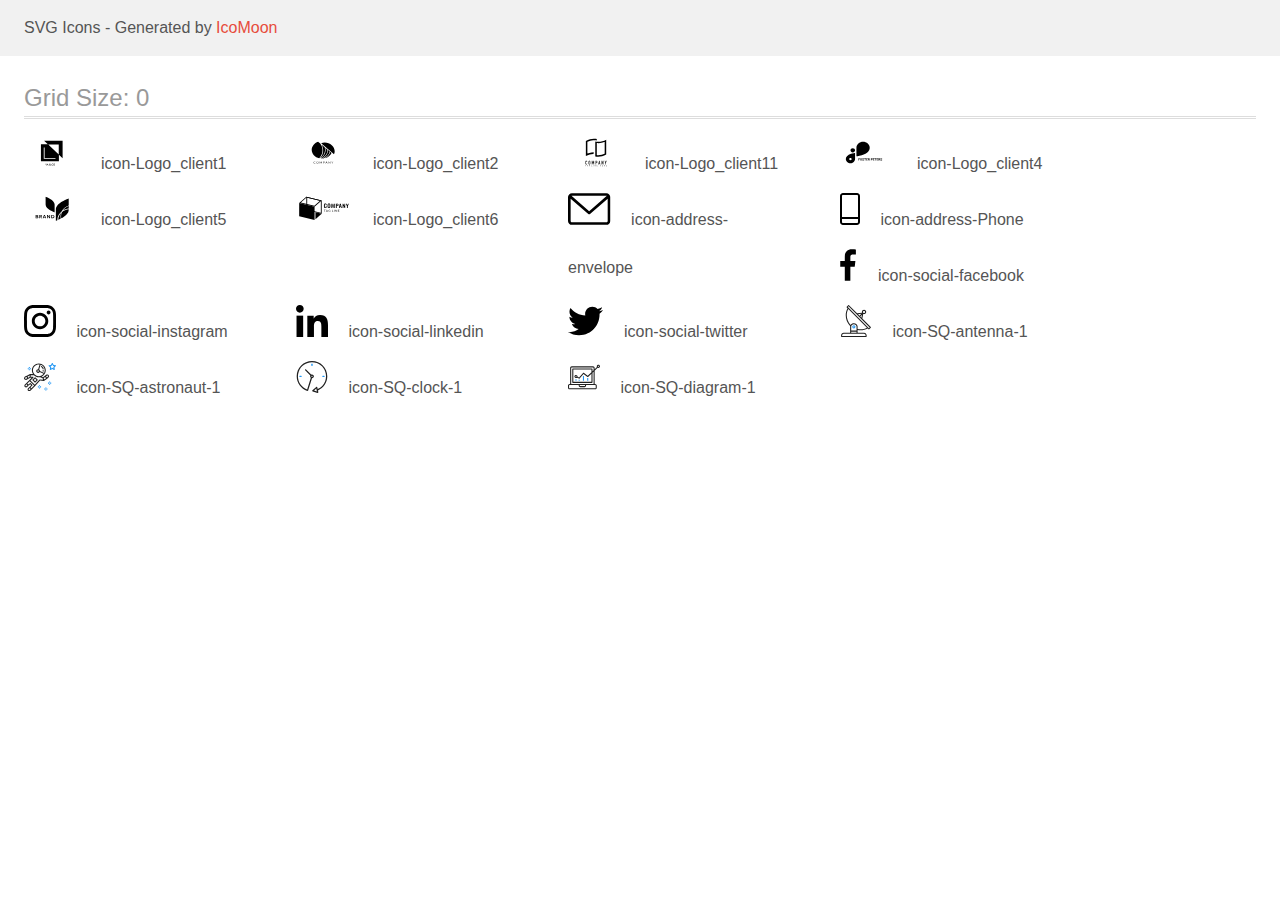
<file: svg/icomoon (1)/demo.html>
<!doctype html>
<html>
<head>
    <title>IcoMoon - SVG Icons</title>
    <meta charset="utf-8">
    <meta name="viewport" content="width=device-width, initial-scale=1">
    <link rel="stylesheet" href="demo-files/demo.css">
    <link rel="stylesheet" href="style.css">
</head>
<body>
<svg aria-hidden="true" style="position: absolute; width: 0; height: 0; overflow: hidden;" version="1.1" xmlns="http://www.w3.org/2000/svg" xmlns:xlink="http://www.w3.org/1999/xlink">
<defs>
<symbol id="icon-Logo_client1" viewBox="0 0 57 32">
<path d="M20.267 3.733l3.738 3.538-6.938-0.004v17.166h18.133v-6.564l3.733 3.534v-17.671h-18.667zM35.036 17.455l-10.597-10.032h10.597v10.032zM31.746 21.923h-11.81v-11.545h0.835v10.764h10.975v0.782zM22.725 26.72l-0.436 0.898-0.436-0.898h-0.366l0.637 1.198v0.698h0.331v-0.698l0.635-1.198h-0.365zM23.273 28.615l0.154-0.441h0.734l0.155 0.441h0.344l-0.717-1.896h-0.296l-0.716 1.896h0.342zM23.794 27.122l0.275 0.786h-0.549l0.275-0.786zM25.531 27.863c-0.048 0.073-0.072 0.153-0.072 0.241 0 0.16 0.056 0.29 0.168 0.389s0.263 0.148 0.451 0.148 0.349-0.051 0.484-0.152l0.107 0.126h0.367l-0.279-0.329c0.109-0.149 0.164-0.341 0.164-0.574h-0.275c0 0.128-0.026 0.243-0.079 0.348l-0.366-0.432 0.129-0.094c0.091-0.066 0.157-0.132 0.197-0.198s0.060-0.14 0.060-0.219c0-0.12-0.044-0.22-0.133-0.301s-0.201-0.122-0.339-0.122c-0.153 0-0.274 0.043-0.365 0.13s-0.135 0.203-0.135 0.352c0 0.061 0.014 0.124 0.043 0.189s0.081 0.144 0.155 0.237c-0.141 0.101-0.235 0.188-0.283 0.262zM26.386 28.282c-0.093 0.071-0.193 0.107-0.299 0.107-0.095 0-0.17-0.027-0.227-0.082s-0.085-0.126-0.085-0.214c0-0.102 0.052-0.192 0.156-0.271l0.040-0.029 0.414 0.488zM26.046 27.442c-0.089-0.11-0.134-0.202-0.134-0.275 0-0.063 0.018-0.116 0.055-0.158s0.085-0.063 0.147-0.063c0.057 0 0.105 0.018 0.142 0.053s0.056 0.077 0.056 0.126c0 0.075-0.027 0.136-0.081 0.184l-0.040 0.033-0.145 0.099zM29.132 28.472c0.13-0.114 0.205-0.272 0.224-0.474h-0.328c-0.017 0.135-0.059 0.232-0.124 0.29s-0.162 0.087-0.292 0.087c-0.142 0-0.249-0.054-0.323-0.161s-0.109-0.264-0.109-0.469v-0.168c0.002-0.202 0.041-0.355 0.117-0.46s0.188-0.158 0.331-0.158c0.123 0 0.217 0.030 0.28 0.091s0.104 0.158 0.12 0.294h0.328c-0.021-0.207-0.095-0.368-0.223-0.482s-0.296-0.171-0.505-0.171c-0.155 0-0.293 0.037-0.411 0.111s-0.209 0.179-0.272 0.315c-0.063 0.136-0.095 0.294-0.095 0.473v0.177c0.003 0.174 0.035 0.328 0.098 0.46s0.151 0.234 0.266 0.306c0.115 0.071 0.249 0.107 0.4 0.107 0.216 0 0.389-0.056 0.52-0.169zM31.068 28.206c0.064-0.141 0.096-0.304 0.096-0.49v-0.105c-0.001-0.185-0.034-0.347-0.099-0.486s-0.158-0.247-0.277-0.32c-0.119-0.075-0.256-0.112-0.41-0.112s-0.292 0.038-0.411 0.113c-0.119 0.075-0.211 0.183-0.277 0.324s-0.098 0.305-0.098 0.49v0.107c0.001 0.181 0.034 0.342 0.099 0.48s0.159 0.246 0.279 0.322c0.121 0.075 0.258 0.112 0.411 0.112 0.155 0 0.293-0.037 0.411-0.112s0.212-0.183 0.276-0.323zM30.716 27.135c0.080 0.112 0.12 0.273 0.12 0.483v0.099c0 0.214-0.040 0.376-0.119 0.487s-0.19 0.167-0.336 0.167c-0.144 0-0.257-0.057-0.339-0.171s-0.121-0.275-0.121-0.483v-0.109c0.002-0.204 0.043-0.362 0.122-0.473s0.192-0.168 0.335-0.168c0.146 0 0.258 0.056 0.337 0.168z"></path>
</symbol>
<symbol id="icon-Logo_client2" viewBox="0 0 57 32">
<path d="M19.417 26.187c0.008 0 0.017 0.002 0.025 0.005s0.015 0.007 0.020 0.013l0.116 0.111c-0.090 0.090-0.202 0.162-0.327 0.211-0.147 0.053-0.305 0.079-0.464 0.076-0.149 0.003-0.298-0.021-0.436-0.071-0.125-0.045-0.237-0.113-0.329-0.2-0.094-0.089-0.166-0.194-0.212-0.308-0.051-0.127-0.076-0.261-0.074-0.396-0.002-0.135 0.025-0.27 0.080-0.397 0.051-0.115 0.127-0.22 0.225-0.308 0.099-0.087 0.218-0.155 0.349-0.201 0.143-0.048 0.296-0.072 0.449-0.071 0.143-0.003 0.285 0.019 0.417 0.064 0.115 0.043 0.221 0.104 0.313 0.178l-0.097 0.119c-0.007 0.008-0.015 0.016-0.025 0.021-0.011 0.007-0.025 0.010-0.039 0.009-0.015-0.001-0.030-0.005-0.042-0.013l-0.052-0.032-0.073-0.040c-0.031-0.015-0.064-0.028-0.097-0.039-0.043-0.013-0.087-0.024-0.132-0.032-0.057-0.009-0.115-0.013-0.173-0.013-0.111-0.001-0.22 0.017-0.323 0.053-0.096 0.034-0.182 0.084-0.253 0.149-0.073 0.069-0.128 0.15-0.164 0.238-0.041 0.101-0.061 0.207-0.060 0.313-0.002 0.108 0.018 0.216 0.060 0.318 0.035 0.087 0.090 0.167 0.161 0.236 0.067 0.064 0.149 0.114 0.241 0.147 0.095 0.034 0.197 0.051 0.3 0.050 0.059 0.001 0.119-0.003 0.177-0.010 0.096-0.010 0.188-0.039 0.269-0.085 0.041-0.023 0.079-0.049 0.115-0.078 0.015-0.012 0.035-0.020 0.055-0.020z"></path>
<path d="M22.776 25.629c0.002 0.134-0.025 0.267-0.078 0.393-0.047 0.114-0.122 0.218-0.219 0.305s-0.214 0.155-0.344 0.2c-0.285 0.094-0.599 0.094-0.884 0-0.129-0.046-0.245-0.114-0.342-0.201-0.097-0.089-0.172-0.194-0.221-0.308-0.105-0.255-0.105-0.533 0-0.787 0.050-0.115 0.125-0.22 0.221-0.31 0.097-0.084 0.214-0.15 0.342-0.193 0.284-0.096 0.6-0.096 0.884 0 0.129 0.046 0.246 0.114 0.343 0.201 0.096 0.088 0.17 0.191 0.22 0.304 0.054 0.127 0.080 0.261 0.078 0.395zM22.47 25.629c0.002-0.107-0.016-0.214-0.055-0.316-0.033-0.087-0.086-0.168-0.156-0.236-0.068-0.065-0.152-0.116-0.246-0.149-0.207-0.069-0.436-0.069-0.643 0-0.094 0.033-0.178 0.084-0.246 0.149-0.071 0.068-0.125 0.149-0.157 0.236-0.074 0.206-0.074 0.426 0 0.632 0.033 0.087 0.086 0.168 0.157 0.236 0.068 0.065 0.152 0.115 0.246 0.148 0.207 0.067 0.435 0.067 0.643 0 0.094-0.033 0.177-0.083 0.246-0.148 0.070-0.069 0.123-0.149 0.156-0.236 0.039-0.102 0.058-0.209 0.055-0.316z"></path>
<path d="M25.067 25.96l0.031 0.071c0.012-0.025 0.022-0.048 0.033-0.071 0.011-0.024 0.024-0.047 0.038-0.070l0.743-1.174c0.015-0.020 0.028-0.033 0.042-0.037 0.020-0.005 0.040-0.007 0.061-0.006h0.22v1.909h-0.26v-1.404c0-0.018 0-0.038 0-0.059-0.001-0.022-0.001-0.044 0-0.066l-0.747 1.19c-0.009 0.018-0.025 0.033-0.044 0.043s-0.041 0.016-0.064 0.016h-0.042c-0.023 0-0.045-0.005-0.064-0.016s-0.034-0.026-0.044-0.044l-0.769-1.198c0 0.023 0 0.045 0 0.068s0 0.043 0 0.061v1.404h-0.252v-1.905h0.22c0.021-0.001 0.041 0.001 0.061 0.006 0.018 0.008 0.032 0.021 0.041 0.037l0.759 1.175c0.015 0.022 0.028 0.045 0.038 0.068z"></path>
<path d="M27.864 25.865v0.715h-0.291v-1.906h0.649c0.122-0.002 0.244 0.012 0.362 0.042 0.094 0.023 0.181 0.064 0.256 0.119 0.065 0.052 0.114 0.116 0.145 0.187 0.034 0.078 0.051 0.161 0.049 0.244 0.001 0.084-0.017 0.167-0.054 0.244-0.035 0.073-0.089 0.138-0.157 0.191-0.075 0.057-0.162 0.1-0.257 0.126-0.113 0.031-0.232 0.046-0.35 0.044l-0.352-0.005zM27.864 25.66h0.352c0.076 0.001 0.153-0.009 0.225-0.029 0.060-0.018 0.115-0.046 0.163-0.082 0.044-0.035 0.078-0.078 0.099-0.126 0.024-0.051 0.036-0.105 0.035-0.16 0.003-0.053-0.007-0.106-0.029-0.155s-0.057-0.094-0.102-0.13c-0.111-0.075-0.251-0.112-0.391-0.102h-0.352v0.786z"></path>
<path d="M31.772 26.583h-0.23c-0.023 0.001-0.046-0.005-0.064-0.018-0.016-0.012-0.029-0.027-0.038-0.044l-0.198-0.461h-0.993l-0.205 0.461c-0.008 0.017-0.020 0.032-0.036 0.043-0.018 0.013-0.042 0.020-0.065 0.019h-0.23l0.872-1.909h0.302l0.884 1.909zM30.333 25.874h0.82l-0.346-0.777c-0.026-0.058-0.048-0.118-0.065-0.179l-0.033 0.1c-0.010 0.030-0.022 0.058-0.032 0.081l-0.343 0.776z"></path>
<path d="M33.029 24.682c0.017 0.008 0.032 0.020 0.044 0.034l1.272 1.439c0-0.023 0-0.046 0-0.067s0-0.043 0-0.063v-1.352h0.26v1.909h-0.145c-0.021 0.001-0.041-0.003-0.060-0.011-0.018-0.009-0.034-0.021-0.047-0.035l-1.271-1.438c0.001 0.022 0.001 0.044 0 0.066 0 0.021 0 0.040 0 0.058v1.361h-0.26v-1.909h0.154c0.018-0 0.036 0.003 0.052 0.009z"></path>
<path d="M36.748 25.823v0.758h-0.291v-0.758l-0.804-1.15h0.26c0.022-0.001 0.045 0.005 0.063 0.016 0.016 0.012 0.029 0.027 0.039 0.043l0.503 0.742c0.020 0.032 0.038 0.061 0.052 0.088s0.026 0.054 0.036 0.081l0.038-0.082c0.014-0.030 0.031-0.059 0.049-0.087l0.496-0.747c0.010-0.015 0.023-0.029 0.038-0.040 0.017-0.013 0.040-0.020 0.063-0.019h0.263l-0.806 1.155z"></path>
<path d="M24.923 21.47c0.127 0.014 0.255 0.025 0.384 0.035 1.962-0.763 3.622-2.011 4.772-3.588s1.74-3.415 1.695-5.282l-2.162-1.879c0.44 1.988 0.234 4.043-0.594 5.935s-2.246 3.547-4.094 4.779z"></path>
<path d="M24.151 21.383l0.058 0.010c1.975-1.228 3.481-2.942 4.323-4.921s0.981-4.133 0.399-6.181l-3.080-2.676c1.246 2.2 1.747 4.661 1.446 7.098s-1.393 4.75-3.147 6.67z"></path>
<path d="M34.596 14.841c-0.523 2.052-1.794 3.902-3.624 5.276-0.534 0.404-1.111 0.763-1.722 1.074 1.49-0.38 2.859-1.053 4.003-1.966s2.030-2.042 2.592-3.3l-1.249-1.084z"></path>
<path d="M34.106 14.539l-1.778-1.545c-0.034 1.762-0.61 3.483-1.669 4.986s-2.562 2.731-4.352 3.559h0.009c0.399-0 0.798-0.021 1.194-0.062 1.673-0.593 3.151-1.538 4.303-2.748s1.94-2.65 2.295-4.189z"></path>
<path d="M24.409 6.486l-2.122-1.846c-1.897 0.637-3.528 1.756-4.68 3.212s-1.772 3.179-1.778 4.946v0c0.007 1.952 0.763 3.846 2.149 5.383s3.322 2.628 5.501 3.101c1.946-2.060 3.085-4.605 3.252-7.266s-0.647-5.299-2.323-7.53z"></path>
<path d="M39.008 14.255c-0.008-2.316-1.070-4.535-2.955-6.173s-4.439-2.561-7.105-2.567c-1.232-0.001-2.453 0.196-3.602 0.582l12.99 11.286c0.445-0.998 0.673-2.058 0.672-3.128z"></path>
</symbol>
<symbol id="icon-Logo_client11" viewBox="0 0 57 32">
<path d="M26.727 3.165h-0.073c-0.112-0.007-0.224-0.010-0.336-0.012v0h-0.243c-0.212 0-0.428 0.005-0.642 0.016-0.016-0.001-0.032-0.001-0.049 0-1.944 0.11-3.848 0.596-5.609 1.431l-0.231 0.111v11.809l0.54-0.183c0.474-0.163 0.978-0.309 1.5-0.445 1.411-0.362 2.861-0.555 4.317-0.574v1.551c-0.193 0.001-0.38 0.007-0.568 0.016h-0.045c-1.121 0.061-2.233 0.232-3.322 0.51-1.378 0.345-2.708 0.863-3.957 1.542v-15.145c1.298-0.757 2.695-1.325 4.151-1.688 1.278-0.33 2.593-0.5 3.913-0.504h0.228c0.273 0.007 0.538 0.019 0.788 0.038 0.658 0.046 1.31 0.15 1.95 0.311v1.527c-0.621-0.145-1.253-0.24-1.889-0.285-0.013-0.001-0.026-0.002-0.039-0.003-0.132-0.011-0.263-0.022-0.386-0.022zM29.415 4.726c0.339 0.026 0.689 0.038 1.044 0.038 1.388-0.005 2.769-0.182 4.114-0.528 1.378-0.346 2.706-0.865 3.956-1.543v14.875c-1.298 0.756-2.696 1.325-4.153 1.688-1.279 0.329-2.593 0.498-3.913 0.503-1 0.008-1.997-0.11-2.968-0.35v-14.971c0.229 0.053 0.465 0.102 0.706 0.142 0.394 0.066 0.81 0.115 1.214 0.145zM36.985 4.841l-0.54 0.182c-0.497 0.167-0.997 0.316-1.5 0.449-1.465 0.377-2.971 0.57-4.483 0.575-0.352 0-0.676-0.010-0.989-0.030l-0.43-0.028v12.148l0.37 0.033c0.343 0.030 0.696 0.045 1.052 0.045 1.191-0.005 2.377-0.159 3.531-0.457 0.95-0.238 1.874-0.57 2.759-0.991l0.231-0.111v-11.813z"></path>
<path d="M19.060 24.113c-0.078-0.080-0.171-0.144-0.274-0.186s-0.214-0.061-0.326-0.057c-0.119-0.002-0.237 0.021-0.347 0.065-0.101 0.040-0.193 0.101-0.27 0.178s-0.135 0.17-0.174 0.271c-0.042 0.107-0.063 0.22-0.062 0.335v2.023c-0.005 0.143 0.022 0.284 0.080 0.415 0.048 0.104 0.117 0.196 0.202 0.271 0.081 0.068 0.176 0.117 0.278 0.144 0.098 0.028 0.2 0.042 0.302 0.042 0.113 0.001 0.224-0.023 0.326-0.070 0.101-0.044 0.193-0.108 0.27-0.187 0.075-0.079 0.135-0.171 0.177-0.271 0.043-0.102 0.065-0.212 0.065-0.323v-0.226h-0.529v0.18c0.002 0.062-0.009 0.123-0.031 0.18-0.017 0.043-0.043 0.082-0.077 0.114-0.033 0.026-0.070 0.046-0.111 0.058-0.036 0.012-0.073 0.018-0.111 0.019-0.047 0.006-0.095-0.002-0.139-0.021s-0.081-0.049-0.11-0.088c-0.050-0.081-0.074-0.176-0.070-0.271v-1.887c-0.003-0.105 0.019-0.208 0.065-0.302 0.027-0.043 0.066-0.077 0.112-0.098s0.097-0.030 0.147-0.024c0.046-0.002 0.091 0.008 0.132 0.028s0.077 0.049 0.104 0.086c0.059 0.078 0.090 0.173 0.088 0.271v0.175h0.524v-0.206c0.001-0.121-0.021-0.241-0.065-0.354-0.039-0.106-0.099-0.203-0.177-0.285v0z"></path>
<path d="M22.202 24.090c-0.169-0.142-0.381-0.221-0.602-0.222-0.108 0-0.215 0.020-0.316 0.057-0.103 0.037-0.198 0.093-0.279 0.165-0.088 0.079-0.158 0.175-0.205 0.283-0.053 0.124-0.079 0.257-0.077 0.392v1.941c-0.004 0.137 0.023 0.272 0.077 0.397 0.048 0.104 0.118 0.197 0.205 0.271 0.081 0.075 0.176 0.133 0.279 0.171 0.101 0.037 0.208 0.056 0.316 0.057s0.215-0.020 0.316-0.057c0.105-0.038 0.202-0.096 0.286-0.171 0.084-0.076 0.152-0.168 0.2-0.271 0.054-0.125 0.081-0.261 0.077-0.397v-1.941c0.003-0.135-0.024-0.268-0.077-0.392-0.047-0.107-0.115-0.203-0.2-0.283v0zM21.955 26.706c0.004 0.052-0.003 0.104-0.021 0.152s-0.047 0.092-0.084 0.128c-0.070 0.059-0.158 0.091-0.249 0.091s-0.179-0.032-0.249-0.091c-0.037-0.036-0.066-0.080-0.084-0.128s-0.025-0.101-0.021-0.152v-1.941c-0.004-0.052 0.003-0.104 0.021-0.152s0.047-0.092 0.084-0.128c0.070-0.059 0.158-0.091 0.249-0.091s0.179 0.032 0.249 0.091c0.037 0.036 0.066 0.080 0.084 0.128s0.025 0.101 0.021 0.152v1.941z"></path>
<path d="M26.329 27.573v-3.674h-0.509l-0.668 1.945h-0.009l-0.673-1.945h-0.503v3.674h0.525v-2.235h0.009l0.514 1.58h0.262l0.518-1.58h0.009v2.235h0.525z"></path>
<path d="M29.311 24.157c-0.081-0.091-0.183-0.16-0.297-0.201-0.123-0.040-0.251-0.059-0.38-0.057h-0.78v3.674h0.523v-1.435h0.27c0.163 0.007 0.326-0.027 0.472-0.1 0.119-0.066 0.218-0.163 0.287-0.281 0.061-0.098 0.101-0.206 0.12-0.32 0.021-0.138 0.030-0.278 0.028-0.418 0.005-0.176-0.012-0.353-0.051-0.525-0.035-0.127-0.101-0.243-0.193-0.338v0zM29.041 25.277c-0.002 0.067-0.019 0.132-0.049 0.191-0.030 0.056-0.077 0.102-0.135 0.129-0.078 0.035-0.162 0.050-0.247 0.046h-0.239v-1.249h0.27c0.081-0.004 0.162 0.012 0.236 0.046 0.054 0.031 0.097 0.079 0.123 0.136 0.029 0.065 0.044 0.134 0.046 0.205 0 0.077 0 0.159 0 0.244s0.005 0.174 0 0.252h-0.005z"></path>
<path d="M31.791 23.899h-0.429l-0.809 3.674h0.523l0.154-0.789h0.714l0.154 0.789h0.524l-0.83-3.674zM31.308 26.283l0.258-1.332h0.009l0.256 1.332h-0.524z"></path>
<path d="M35.173 26.112h-0.009l-0.791-2.213h-0.503v3.674h0.523v-2.209h0.011l0.8 2.209h0.492v-3.674h-0.523v2.213z"></path>
<path d="M38.372 23.899l-0.421 1.461h-0.011l-0.421-1.461h-0.554l0.719 2.121v1.553h0.524v-1.553l0.719-2.121h-0.554z"></path>
<path d="M17.6 28.61h0.252v0.708h0.171v-0.708h0.251v-0.145h-0.675v0.145z"></path>
<path d="M19.721 28.465l-0.331 0.853h0.182l0.070-0.194h0.34l0.073 0.194h0.186l-0.339-0.853h-0.182zM19.694 28.981l0.116-0.316 0.116 0.316h-0.232z"></path>
<path d="M21.818 29.004h0.197v0.11c-0.058 0.046-0.129 0.071-0.202 0.072-0.034 0.002-0.069-0.004-0.1-0.019s-0.059-0.036-0.081-0.063c-0.045-0.065-0.068-0.143-0.063-0.222 0-0.19 0.082-0.285 0.246-0.285 0.043-0.004 0.086 0.007 0.121 0.032s0.061 0.062 0.072 0.104l0.169-0.033c-0.036-0.167-0.156-0.251-0.362-0.251-0.11-0.003-0.216 0.036-0.298 0.11-0.043 0.042-0.076 0.094-0.097 0.15s-0.030 0.117-0.025 0.178c-0.005 0.117 0.034 0.231 0.109 0.32 0.042 0.043 0.092 0.077 0.148 0.098s0.116 0.031 0.176 0.027c0.134 0.004 0.263-0.045 0.362-0.136v-0.336h-0.37v0.144z"></path>
<path d="M23.959 28.465h-0.173v0.853h0.598v-0.145h-0.425v-0.708z"></path>
<path d="M25.769 28.465h-0.173v0.853h0.173v-0.853z"></path>
<path d="M27.539 29.035l-0.349-0.57h-0.167v0.853h0.161v-0.557l0.343 0.557h0.171v-0.853h-0.158v0.57z"></path>
<path d="M29.14 28.943h0.425v-0.145h-0.425v-0.187h0.457v-0.145h-0.63v0.853h0.648v-0.145h-0.475v-0.231z"></path>
<path d="M33.020 28.802h-0.336v-0.336h-0.171v0.853h0.171v-0.373h0.336v0.373h0.171v-0.853h-0.171v0.336z"></path>
<path d="M34.629 28.943h0.426v-0.145h-0.426v-0.187h0.459v-0.145h-0.63v0.853h0.646v-0.145h-0.475v-0.231z"></path>
<path d="M36.812 28.943c0.148-0.023 0.224-0.102 0.224-0.237 0.004-0.036-0.001-0.073-0.016-0.106s-0.038-0.062-0.068-0.083c-0.077-0.039-0.163-0.056-0.25-0.050h-0.362v0.853h0.171v-0.357h0.034c0.037-0.002 0.073 0.004 0.107 0.019 0.025 0.015 0.046 0.037 0.061 0.062l0.186 0.271h0.205l-0.104-0.167c-0.046-0.082-0.111-0.153-0.189-0.205v0zM36.64 28.825h-0.127v-0.214h0.135c0.059-0.005 0.118 0.002 0.174 0.020 0.012 0.011 0.022 0.025 0.029 0.040s0.009 0.032 0.009 0.049c-0.001 0.017-0.005 0.033-0.013 0.048s-0.019 0.027-0.032 0.037c-0.056 0.017-0.115 0.024-0.174 0.020v0z"></path>
<path d="M38.458 28.943h0.425v-0.145h-0.425v-0.187h0.459v-0.145h-0.631v0.853h0.648v-0.145h-0.475v-0.231z"></path>
</symbol>
<symbol id="icon-Logo_client4" viewBox="0 0 57 32">
<path d="M12.878 11.255h-0.002c-1.279 0-2.316 0.921-2.316 2.058v0.001c0 1.137 1.037 2.058 2.316 2.058h0.002c1.279 0 2.316-0.921 2.316-2.058v-0.001c0-1.137-1.037-2.058-2.316-2.058z"></path>
<path d="M29.971 10.597c-0.004-1.579-0.711-3.092-1.967-4.208s-2.958-1.745-4.735-1.749v0c-1.777 0.003-3.48 0.631-4.737 1.748s-1.964 2.63-1.968 4.209v8.706c0 0 13.405-1.327 13.406-8.704v-0.001z"></path>
<path d="M5.867 22.16c0.003 1.098 0.496 2.151 1.369 2.928s2.058 1.215 3.294 1.218c1.236-0.003 2.42-0.441 3.294-1.217s1.366-1.829 1.37-2.927v-6.057c0 0-9.327 0.924-9.327 6.056zM10.53 23.245c-0.242 0-0.478-0.064-0.678-0.183s-0.357-0.289-0.45-0.487c-0.092-0.198-0.117-0.417-0.069-0.627s0.163-0.404 0.334-0.556c0.171-0.152 0.388-0.255 0.625-0.297s0.482-0.020 0.706 0.062c0.223 0.082 0.414 0.221 0.548 0.4s0.206 0.388 0.206 0.603c0.001 0.143-0.031 0.284-0.092 0.417s-0.151 0.252-0.264 0.354c-0.114 0.101-0.248 0.182-0.397 0.236s-0.308 0.083-0.468 0.083v-0.004z"></path>
<path d="M19.956 22.647h-0.9v0.93h-0.469v-2.275h1.481v0.38h-1.012v0.587h0.9v0.378zM22.209 22.491c0 0.224-0.040 0.42-0.119 0.589s-0.193 0.299-0.341 0.391c-0.147 0.092-0.316 0.137-0.506 0.137-0.189 0-0.357-0.045-0.505-0.136s-0.262-0.22-0.344-0.388c-0.081-0.169-0.122-0.363-0.123-0.581v-0.113c0-0.224 0.040-0.421 0.12-0.591 0.081-0.171 0.195-0.302 0.342-0.392 0.148-0.092 0.317-0.137 0.506-0.137s0.358 0.046 0.505 0.137c0.148 0.091 0.262 0.221 0.342 0.392 0.081 0.17 0.122 0.366 0.122 0.589v0.102zM21.734 22.388c0-0.239-0.043-0.42-0.128-0.544s-0.207-0.186-0.366-0.186c-0.157 0-0.279 0.061-0.364 0.184-0.085 0.122-0.129 0.301-0.13 0.538v0.111c0 0.232 0.043 0.413 0.128 0.541s0.208 0.192 0.369 0.192c0.157 0 0.278-0.061 0.363-0.184 0.084-0.124 0.127-0.304 0.128-0.541v-0.111zM23.73 22.98c0-0.089-0.031-0.156-0.094-0.203-0.063-0.048-0.175-0.098-0.337-0.15-0.163-0.053-0.291-0.105-0.386-0.156-0.258-0.14-0.387-0.328-0.387-0.564 0-0.123 0.034-0.232 0.103-0.328 0.070-0.097 0.169-0.172 0.298-0.227 0.13-0.054 0.276-0.081 0.438-0.081 0.163 0 0.307 0.030 0.434 0.089 0.127 0.058 0.226 0.141 0.295 0.248s0.106 0.229 0.106 0.366h-0.469c0-0.104-0.033-0.185-0.098-0.242-0.066-0.058-0.158-0.088-0.277-0.088-0.115 0-0.204 0.024-0.267 0.073-0.064 0.048-0.095 0.111-0.095 0.191 0 0.074 0.037 0.136 0.111 0.186 0.075 0.050 0.185 0.097 0.33 0.141 0.267 0.080 0.461 0.18 0.583 0.298s0.183 0.267 0.183 0.444c0 0.197-0.075 0.352-0.223 0.464-0.149 0.111-0.349 0.167-0.602 0.167-0.175 0-0.334-0.032-0.478-0.095-0.144-0.065-0.254-0.153-0.33-0.264s-0.113-0.241-0.113-0.387h0.47c0 0.251 0.15 0.377 0.45 0.377 0.111 0 0.198-0.022 0.261-0.067 0.063-0.046 0.094-0.109 0.094-0.191zM26.231 21.682h-0.697v1.895h-0.469v-1.895h-0.687v-0.38h1.853v0.38zM27.869 22.591h-0.9v0.609h1.056v0.377h-1.525v-2.275h1.522v0.38h-1.053v0.542h0.9v0.367zM29.142 22.744h-0.373v0.833h-0.469v-2.275h0.845c0.269 0 0.476 0.060 0.622 0.18s0.219 0.289 0.219 0.508c0 0.155-0.034 0.285-0.102 0.389-0.067 0.103-0.168 0.185-0.305 0.247l0.492 0.93v0.022h-0.503l-0.427-0.833zM28.769 22.365h0.378c0.118 0 0.209-0.030 0.273-0.089s0.097-0.143 0.097-0.248c0-0.107-0.031-0.192-0.092-0.253-0.060-0.061-0.154-0.092-0.28-0.092h-0.377v0.683zM31.609 22.775v0.802h-0.469v-2.275h0.887c0.171 0 0.321 0.031 0.45 0.094s0.23 0.152 0.3 0.267c0.070 0.115 0.105 0.245 0.105 0.392 0 0.223-0.077 0.399-0.23 0.528-0.152 0.128-0.363 0.192-0.633 0.192h-0.411zM31.609 22.396h0.419c0.124 0 0.218-0.029 0.283-0.087 0.066-0.058 0.098-0.142 0.098-0.25 0-0.111-0.033-0.202-0.098-0.27s-0.156-0.104-0.272-0.106h-0.43v0.714zM34.575 22.591h-0.9v0.609h1.056v0.377h-1.525v-2.275h1.522v0.38h-1.053v0.542h0.9v0.367zM36.75 21.682h-0.697v1.895h-0.469v-1.895h-0.688v-0.38h1.853v0.38zM38.387 22.591h-0.9v0.609h1.056v0.377h-1.525v-2.275h1.522v0.38h-1.053v0.542h0.9v0.367zM39.661 22.744h-0.373v0.833h-0.469v-2.275h0.845c0.269 0 0.476 0.060 0.622 0.18s0.219 0.289 0.219 0.508c0 0.155-0.034 0.285-0.102 0.389-0.067 0.103-0.168 0.185-0.305 0.247l0.492 0.93v0.022h-0.503l-0.427-0.833zM39.287 22.365h0.378c0.118 0 0.209-0.030 0.273-0.089s0.097-0.143 0.097-0.248c0-0.107-0.031-0.192-0.092-0.253-0.060-0.061-0.154-0.092-0.28-0.092h-0.377v0.683zM42.042 22.98c0-0.089-0.031-0.156-0.094-0.203-0.063-0.048-0.175-0.098-0.337-0.15-0.163-0.053-0.291-0.105-0.386-0.156-0.258-0.14-0.388-0.328-0.388-0.564 0-0.123 0.034-0.232 0.103-0.328 0.070-0.097 0.169-0.172 0.298-0.227 0.13-0.054 0.276-0.081 0.438-0.081 0.163 0 0.307 0.030 0.434 0.089 0.127 0.058 0.226 0.141 0.295 0.248 0.071 0.107 0.106 0.229 0.106 0.366h-0.469c0-0.104-0.033-0.185-0.098-0.242-0.066-0.058-0.158-0.088-0.277-0.088-0.115 0-0.204 0.024-0.267 0.073-0.064 0.048-0.095 0.111-0.095 0.191 0 0.074 0.037 0.136 0.111 0.186 0.075 0.050 0.185 0.097 0.33 0.141 0.267 0.080 0.461 0.18 0.583 0.298s0.183 0.267 0.183 0.444c0 0.197-0.074 0.352-0.223 0.464-0.149 0.111-0.349 0.167-0.602 0.167-0.175 0-0.334-0.032-0.478-0.095-0.144-0.065-0.254-0.153-0.33-0.264-0.075-0.111-0.112-0.241-0.112-0.387h0.47c0 0.251 0.15 0.377 0.45 0.377 0.111 0 0.198-0.022 0.261-0.067 0.063-0.046 0.094-0.109 0.094-0.191z"></path>
</symbol>
<symbol id="icon-Logo_client5" viewBox="0 0 57 32">
<path d="M14.27 23.859c0.13 0.147 0.199 0.332 0.196 0.521 0.007 0.124-0.017 0.247-0.070 0.361s-0.132 0.216-0.233 0.297c-0.252 0.175-0.565 0.26-0.881 0.24h-1.549v-3.302h1.517c0.299-0.018 0.596 0.059 0.84 0.219 0.098 0.075 0.176 0.17 0.227 0.277s0.074 0.224 0.068 0.341c0.009 0.182-0.054 0.361-0.176 0.505-0.118 0.131-0.28 0.222-0.462 0.258 0.205 0.034 0.391 0.134 0.523 0.282zM12.454 23.36h0.648c0.147 0.010 0.294-0.029 0.412-0.11 0.049-0.040 0.087-0.090 0.111-0.146s0.034-0.116 0.028-0.176c0.005-0.060-0.005-0.12-0.029-0.175s-0.061-0.106-0.108-0.147c-0.122-0.083-0.273-0.123-0.425-0.111h-0.638v0.866zM13.578 24.627c0.052-0.041 0.093-0.093 0.12-0.151s0.038-0.121 0.034-0.184c0.004-0.064-0.008-0.127-0.035-0.186s-0.069-0.111-0.121-0.153c-0.127-0.086-0.283-0.128-0.44-0.119h-0.68v0.908h0.689c0.155 0.008 0.309-0.032 0.435-0.115z"></path>
<path d="M17.371 25.278l-0.844-1.291h-0.317v1.291h-0.726v-3.302h1.374c0.346-0.022 0.689 0.078 0.957 0.281 0.192 0.179 0.308 0.415 0.327 0.666s-0.061 0.499-0.224 0.7c-0.17 0.178-0.401 0.296-0.655 0.336l0.898 1.32h-0.789zM16.21 23.538h0.594c0.412 0 0.618-0.167 0.618-0.5 0.004-0.068-0.007-0.136-0.033-0.2s-0.066-0.122-0.118-0.171c-0.13-0.099-0.298-0.147-0.467-0.134h-0.601l0.007 1.005z"></path>
<path d="M21.339 24.614h-1.446l-0.255 0.665h-0.761l1.328-3.265h0.823l1.323 3.265h-0.761l-0.25-0.665zM21.145 24.114l-0.529-1.394-0.529 1.394h1.057z"></path>
<path d="M26.305 25.278h-0.721l-1.616-2.245v2.245h-0.719v-3.302h0.719l1.616 2.258v-2.258h0.721v3.302z"></path>
<path d="M30.417 24.488c-0.149 0.249-0.376 0.452-0.652 0.582-0.314 0.145-0.662 0.217-1.013 0.208h-1.283v-3.302h1.283c0.351-0.008 0.698 0.061 1.013 0.203 0.276 0.127 0.503 0.328 0.652 0.576 0.148 0.269 0.226 0.565 0.226 0.866s-0.077 0.598-0.226 0.866zM29.593 24.409c0.206-0.219 0.319-0.499 0.319-0.788s-0.113-0.569-0.319-0.788c-0.249-0.199-0.573-0.3-0.902-0.281h-0.5v2.137h0.5c0.329 0.019 0.654-0.082 0.902-0.281z"></path>
<path d="M21.79 3.609c0 0 9.301 3.215 9.103 7.867v7.869c0 0-9.294-3.217-9.1-7.869l-0.004-7.867z"></path>
<path d="M39.179 17.503c1.757-1.107 3.788-1.792 5.909-1.994v-2.463c-2.444 0.862-4.517 2.426-5.909 4.457z"></path>
<path d="M38.124 18.245c1.438-2.651 3.93-4.696 6.964-5.715v-7.098c0 0-13.245 4.58-12.965 11.205v11.203c0 0 0.59-0.205 1.519-0.589 0-0.358 0-0.719 0.042-1.082 0.274-3.076 1.871-5.926 4.44-7.924z"></path>
<path d="M36.864 22.407c0.070-0.777 0.225-1.546 0.463-2.294-1.599 1.725-2.568 3.866-2.77 6.122-0.019 0.213-0.030 0.426-0.035 0.645 0.752-0.331 1.628-0.744 2.548-1.229-0.235-1.067-0.304-2.159-0.206-3.244z"></path>
<path d="M37.391 22.447c-0.088 0.982-0.033 1.969 0.164 2.938 3.619-1.983 7.685-5.046 7.528-8.748v-0.323c-2.585 0.265-5.004 1.3-6.885 2.946-0.44 1.020-0.712 2.094-0.807 3.188z"></path>
</symbol>
<symbol id="icon-Logo_client6" viewBox="0 0 57 32">
<path d="M28.493 14.618c-0.236-0.315-0.349-0.686-0.323-1.061v-1.538c0-0.471 0.107-0.83 0.321-1.075s0.581-0.367 1.102-0.366c0.489 0 0.836 0.104 1.042 0.313 0.224 0.266 0.333 0.592 0.308 0.92v0.361h-0.875v-0.366c0.003-0.12-0.005-0.24-0.025-0.358-0.013-0.081-0.057-0.156-0.125-0.213-0.090-0.061-0.203-0.091-0.317-0.083-0.12-0.008-0.239 0.024-0.333 0.088-0.076 0.063-0.127 0.145-0.145 0.235-0.025 0.126-0.037 0.253-0.034 0.38v1.866c-0.014 0.18 0.025 0.36 0.112 0.524 0.044 0.055 0.104 0.099 0.175 0.127s0.149 0.038 0.226 0.029c0.112 0.008 0.223-0.022 0.31-0.084 0.071-0.061 0.117-0.141 0.13-0.227 0.020-0.124 0.030-0.249 0.027-0.374v-0.379h0.875v0.346c0.025 0.342-0.082 0.682-0.303 0.967-0.201 0.228-0.544 0.343-1.047 0.343s-0.884-0.122-1.1-0.375z"></path>
<path d="M32.137 14.633c-0.221-0.239-0.332-0.588-0.332-1.050v-1.617c0-0.457 0.11-0.802 0.332-1.037s0.591-0.351 1.109-0.35c0.515 0 0.882 0.117 1.103 0.35 0.221 0.235 0.333 0.58 0.333 1.037v1.617c0 0.457-0.112 0.807-0.337 1.048s-0.591 0.361-1.1 0.361c-0.509 0-0.886-0.122-1.109-0.36zM33.654 14.245c0.079-0.15 0.115-0.314 0.105-0.479v-1.98c0.010-0.161-0.025-0.322-0.103-0.469-0.044-0.057-0.106-0.101-0.179-0.129s-0.152-0.037-0.231-0.027c-0.079-0.009-0.159 0-0.231 0.028s-0.135 0.072-0.18 0.129c-0.080 0.146-0.116 0.308-0.105 0.469v1.99c-0.011 0.165 0.025 0.329 0.105 0.479 0.051 0.050 0.114 0.091 0.185 0.119s0.147 0.042 0.225 0.042c0.078 0 0.154-0.014 0.225-0.042s0.134-0.068 0.185-0.119v-0.009z"></path>
<path d="M35.735 10.626h0.942l0.708 2.984 0.725-2.984h0.917l0.092 4.308h-0.678l-0.072-2.994-0.699 2.994h-0.544l-0.725-3.005-0.067 3.005h-0.685l0.085-4.308z"></path>
<path d="M40.176 10.626h1.468c0.846 0 1.268 0.408 1.268 1.223 0 0.781-0.445 1.171-1.335 1.17h-0.5v1.915h-0.906l0.005-4.308zM41.43 12.467c0.090 0.010 0.18 0.003 0.266-0.021s0.165-0.063 0.232-0.115c0.104-0.146 0.15-0.316 0.13-0.486 0.005-0.131-0.010-0.263-0.044-0.391-0.013-0.043-0.036-0.083-0.067-0.118s-0.070-0.065-0.114-0.087c-0.126-0.052-0.265-0.076-0.404-0.069h-0.352v1.287h0.352z"></path>
<path d="M44.218 10.626h0.973l0.998 4.308h-0.844l-0.197-0.993h-0.868l-0.203 0.993h-0.857l0.998-4.308zM45.050 13.441l-0.339-1.808-0.339 1.808h0.678z"></path>
<path d="M46.996 10.626h0.634l1.214 2.457v-2.457h0.752v4.308h-0.603l-1.221-2.565v2.565h-0.777l0.002-4.308z"></path>
<path d="M51.357 13.291l-1.009-2.659h0.85l0.616 1.708 0.578-1.708h0.832l-0.997 2.659v1.642h-0.87v-1.642z"></path>
<path d="M29.892 16.817v0.225h-0.739v1.75h-0.31v-1.75h-0.743v-0.225h1.792z"></path>
<path d="M32.209 18.793h-0.239c-0.024 0.001-0.048-0.005-0.067-0.019-0.018-0.011-0.032-0.027-0.040-0.045l-0.214-0.469h-1.026l-0.214 0.469c-0.006 0.020-0.017 0.038-0.033 0.053-0.019 0.013-0.043 0.020-0.067 0.019h-0.239l0.906-1.976h0.315l0.917 1.968zM30.709 18.059h0.855l-0.362-0.804c-0.027-0.061-0.049-0.123-0.067-0.186-0.013 0.038-0.024 0.073-0.034 0.105l-0.033 0.083-0.359 0.802z"></path>
<path d="M33.771 18.599c0.057 0.003 0.114 0.003 0.17 0 0.049-0.004 0.097-0.012 0.145-0.023 0.044-0.009 0.088-0.021 0.13-0.036 0.040-0.014 0.080-0.031 0.121-0.048v-0.444h-0.362c-0.009 0-0.018-0.001-0.026-0.003s-0.016-0.007-0.023-0.012c-0.006-0.004-0.011-0.010-0.014-0.016s-0.005-0.013-0.004-0.020v-0.152h0.703v0.757c-0.057 0.035-0.118 0.067-0.181 0.094-0.065 0.028-0.132 0.050-0.201 0.067-0.074 0.019-0.15 0.032-0.227 0.041-0.088 0.008-0.176 0.013-0.264 0.012-0.156 0.001-0.311-0.024-0.457-0.073-0.136-0.047-0.259-0.117-0.362-0.206-0.101-0.090-0.18-0.196-0.234-0.313-0.057-0.131-0.085-0.27-0.083-0.41-0.002-0.141 0.026-0.281 0.082-0.413 0.052-0.117 0.132-0.224 0.234-0.313 0.103-0.089 0.227-0.159 0.362-0.205 0.155-0.050 0.32-0.075 0.486-0.074 0.084-0 0.169 0.006 0.252 0.017 0.074 0.010 0.146 0.027 0.216 0.050 0.063 0.021 0.124 0.047 0.181 0.078 0.056 0.031 0.108 0.065 0.158 0.103l-0.087 0.122c-0.007 0.011-0.017 0.021-0.029 0.027s-0.027 0.010-0.041 0.010c-0.020-0.001-0.040-0.006-0.056-0.016-0.027-0.013-0.056-0.028-0.089-0.047-0.038-0.021-0.079-0.039-0.121-0.053-0.054-0.019-0.11-0.033-0.167-0.044-0.076-0.012-0.153-0.018-0.23-0.017-0.12-0.001-0.238 0.017-0.35 0.055-0.101 0.035-0.192 0.088-0.266 0.156-0.075 0.071-0.132 0.155-0.169 0.246-0.081 0.214-0.081 0.445 0 0.659 0.040 0.093 0.101 0.178 0.181 0.249 0.074 0.068 0.164 0.121 0.265 0.156 0.115 0.034 0.237 0.047 0.359 0.039z"></path>
<path d="M36.659 18.567h0.989v0.225h-1.292v-1.976h0.31l-0.007 1.75z"></path>
<path d="M38.678 18.792h-0.31v-1.976h0.31v1.976z"></path>
<path d="M39.83 16.826c0.018 0.009 0.034 0.021 0.047 0.036l1.324 1.489c-0.002-0.023-0.002-0.047 0-0.070 0-0.022 0-0.044 0-0.064v-1.408h0.27v1.984h-0.156c-0.023 0.002-0.046-0.002-0.067-0.011-0.019-0.010-0.035-0.023-0.049-0.038l-1.323-1.488c0 0.023 0 0.045 0 0.067s0 0.042 0 0.061v1.408h-0.259v-1.976h0.161c0.017 0 0.035 0.003 0.051 0.009z"></path>
<path d="M43.753 16.817v0.217h-1.098v0.652h0.89v0.21h-0.89v0.674h1.098v0.217h-1.417v-1.971h1.417z"></path>
<path d="M11.286 4.616l13.757 3.372v11.818l-13.757-3.371v-11.819zM10.404 3.609v13.401l15.52 3.806v-13.399l-15.52-3.807z"></path>
<path d="M18.722 27.036l-15.522-3.809v-13.399l15.522 3.807v13.401z"></path>
<path d="M10.661 4.465l13.578 3.33-5.774 4.987-13.58-3.332 5.776-4.985zM10.404 3.609l-7.204 6.219 15.522 3.807 7.202-6.219-15.52-3.807z"></path>
<path d="M19.595 26.282l6.329-5.465-6.329-1.553v7.018z"></path>
</symbol>
<symbol id="icon-address-envelope" viewBox="0 0 43 32">
<path d="M38.667 0h-34.667c-2.206 0-4 1.794-4 3.999v23.992c0 2.205 1.794 3.999 4 3.999h34.667c2.206 0 4-1.794 4-3.999v-23.992c0-2.205-1.794-3.999-4-3.999zM38.667 2.666c0.181 0 0.353 0.038 0.511 0.103l-17.844 15.46-17.844-15.46c0.158-0.066 0.33-0.103 0.511-0.103h34.667zM38.667 29.323h-34.667c-0.736 0-1.333-0.597-1.333-1.333v-22.405l17.793 15.415c0.251 0.217 0.563 0.325 0.874 0.325s0.622-0.108 0.874-0.325l17.793-15.415v22.405c0 0.735-0.598 1.333-1.333 1.333z"></path>
</symbol>
<symbol id="icon-address-Phone" viewBox="0 0 20 32">
<path d="M17 0h-14c-1.654 0-3 1.346-3 3v26c0 1.654 1.346 3 3 3h14c1.654 0 3-1.346 3-3v-26c0-1.654-1.346-3-3-3zM3 2h14c0.552 0 1 0.448 1 1v21h-16v-21c0-0.552 0.448-1 1-1zM17 30h-14c-0.552 0-1-0.448-1-1v-3h16v3c0 0.552-0.448 1-1 1z"></path>
</symbol>
<symbol id="icon-social-facebook" viewBox="0 0 18 32">
<path d="M13.329 5.313h2.921v-5.088c-0.504-0.069-2.237-0.225-4.256-0.225-4.212 0-7.097 2.649-7.097 7.519v4.481h-4.648v5.688h4.648v14.312h5.699v-14.311h4.46l0.708-5.688h-5.169v-3.919c0.001-1.644 0.444-2.769 2.735-2.769z"></path>
</symbol>
<symbol id="icon-social-instagram" viewBox="0 0 32 32">
<path d="M31.969 9.408c-0.075-1.7-0.35-2.869-0.744-3.882-0.406-1.075-1.032-2.038-1.851-2.838-0.8-0.813-1.769-1.444-2.832-1.844-1.019-0.394-2.182-0.669-3.882-0.744-1.713-0.081-2.257-0.1-6.601-0.1s-4.888 0.019-6.595 0.094c-1.7 0.075-2.869 0.35-3.882 0.744-1.075 0.406-2.038 1.031-2.838 1.85-0.813 0.8-1.444 1.769-1.844 2.832-0.394 1.019-0.669 2.182-0.744 3.882-0.081 1.713-0.1 2.257-0.1 6.601s0.019 4.888 0.094 6.595c0.075 1.7 0.35 2.869 0.744 3.882 0.406 1.075 1.038 2.038 1.85 2.838 0.8 0.813 1.769 1.444 2.832 1.844 1.019 0.394 2.182 0.669 3.882 0.744 1.706 0.075 2.25 0.094 6.595 0.094s4.888-0.019 6.595-0.094c1.7-0.075 2.869-0.35 3.882-0.744 2.151-0.832 3.851-2.532 4.682-4.682 0.394-1.019 0.669-2.182 0.744-3.882 0.075-1.707 0.094-2.251 0.094-6.595s-0.006-4.888-0.081-6.595zM29.087 22.473c-0.069 1.563-0.331 2.407-0.55 2.969-0.538 1.394-1.644 2.5-3.038 3.038-0.563 0.219-1.413 0.481-2.969 0.55-1.688 0.075-2.194 0.094-6.464 0.094s-4.782-0.019-6.464-0.094c-1.563-0.069-2.407-0.331-2.969-0.55-0.694-0.256-1.325-0.663-1.838-1.194-0.531-0.519-0.938-1.144-1.194-1.838-0.219-0.563-0.481-1.413-0.55-2.969-0.075-1.688-0.094-2.194-0.094-6.464s0.019-4.782 0.094-6.464c0.069-1.563 0.331-2.407 0.55-2.969 0.256-0.694 0.663-1.325 1.2-1.838 0.519-0.531 1.144-0.938 1.838-1.194 0.563-0.219 1.413-0.481 2.969-0.55 1.688-0.075 2.194-0.094 6.464-0.094 4.276 0 4.782 0.019 6.464 0.094 1.563 0.069 2.407 0.331 2.969 0.55 0.694 0.256 1.325 0.662 1.838 1.194 0.531 0.519 0.938 1.144 1.194 1.838 0.219 0.563 0.481 1.413 0.55 2.969 0.075 1.688 0.094 2.194 0.094 6.464s-0.019 4.77-0.094 6.458z"></path>
<path d="M16.059 7.783c-4.538 0-8.22 3.682-8.22 8.22s3.682 8.22 8.22 8.22c4.539 0 8.22-3.682 8.22-8.22s-3.682-8.22-8.22-8.22zM16.059 21.335c-2.944 0-5.332-2.388-5.332-5.332s2.388-5.332 5.332-5.332c2.944 0 5.332 2.388 5.332 5.332s-2.388 5.332-5.332 5.332z"></path>
<path d="M26.524 7.458c0 1.060-0.859 1.919-1.919 1.919s-1.919-0.859-1.919-1.919c0-1.060 0.859-1.919 1.919-1.919s1.919 0.859 1.919 1.919z"></path>
</symbol>
<symbol id="icon-social-linkedin" viewBox="0 0 32 32">
<path d="M31.992 32v-0.001h0.008v-11.736c0-5.741-1.236-10.164-7.948-10.164-3.227 0-5.392 1.771-6.276 3.449h-0.093v-2.913h-6.364v21.364h6.627v-10.579c0-2.785 0.528-5.479 3.977-5.479 3.399 0 3.449 3.179 3.449 5.657v10.401h6.62z"></path>
<path d="M0.528 10.636h6.635v21.364h-6.635v-21.364z"></path>
<path d="M3.843 0c-2.121 0-3.843 1.721-3.843 3.843s1.721 3.879 3.843 3.879c2.121 0 3.843-1.757 3.843-3.879-0.001-2.121-1.723-3.843-3.843-3.843v0z"></path>
</symbol>
<symbol id="icon-social-twitter" viewBox="0 0 36 32">
<path d="M35.556 4.976c-1.322 0.58-2.731 0.964-4.2 1.151 1.511-0.902 2.665-2.32 3.207-4.029-1.409 0.84-2.964 1.433-4.622 1.764-1.338-1.424-3.244-2.307-5.324-2.307-4.035 0-7.284 3.276-7.284 7.291 0 0.578 0.049 1.133 0.169 1.662-6.060-0.296-11.422-3.2-15.024-7.624-0.629 1.091-0.998 2.34-0.998 3.684 0 2.524 1.3 4.762 3.238 6.058-1.171-0.022-2.32-0.362-3.293-0.898 0 0.022 0 0.051 0 0.080 0 3.542 2.527 6.484 5.84 7.162-0.593 0.162-1.24 0.24-1.911 0.24-0.467 0-0.938-0.026-1.38-0.124 0.944 2.887 3.624 5.009 6.811 5.078-2.48 1.94-5.629 3.109-9.038 3.109-0.598 0-1.171-0.026-1.744-0.1 3.229 2.082 7.056 3.271 11.182 3.271 13.413 0 20.747-11.111 20.747-20.742 0-0.322-0.011-0.633-0.027-0.942 1.447-1.027 2.662-2.309 3.653-3.784z"></path>
</symbol>
<symbol id="icon-SQ-antenna-1" viewBox="0 0 32 32">
<path fill="#212121" style="fill: var(--color1, #212121)" d="M30.773 22.098l-8.443-8.505 0.937-4.615c0.242 0.094 0.499 0.144 0.758 0.146h0.006c1.192 0.014 2.17-0.941 2.184-2.133s-0.941-2.17-2.133-2.184c-1.192-0.014-2.17 0.941-2.184 2.133-0.003 0.255 0.039 0.509 0.125 0.749l-4.96 0.605-8.091-8.133c-0.099-0.101-0.235-0.159-0.377-0.16-0.14 0.001-0.274 0.056-0.373 0.155l-1.513 1.504c-0.208 0.208-0.208 0.546 0 0.754l0.814 0.826c-3.153 5.798-2.129 12.978 2.519 17.663 0.043 0.041 0.092 0.074 0.146 0.098-0.034 0.18-0.051 0.364-0.052 0.547v6.187h-6.4c-1.472 0.002-2.665 1.195-2.667 2.667v1.067c0 0.295 0.239 0.533 0.533 0.533h24.533c0.295 0 0.533-0.239 0.533-0.533v-1.067c-0.002-1.472-1.195-2.665-2.667-2.667h-6.4v-2.742c1.003 0.21 2.024 0.317 3.049 0.32 2.458-0.003 4.877-0.615 7.040-1.783l0.818 0.823c0.099 0.101 0.235 0.159 0.377 0.16 0.14-0.001 0.274-0.056 0.373-0.155l1.513-1.504c0.208-0.208 0.208-0.546 0-0.754zM23.28 6.233c0.418-0.415 1.093-0.414 1.508 0.004s0.414 1.093-0.004 1.508c-0.2 0.199-0.47 0.31-0.752 0.31h-0.003c-0.589-0.003-1.064-0.483-1.061-1.072 0.002-0.282 0.115-0.552 0.314-0.751h-0.002zM22.024 9.738l-0.598 2.946-1.175-1.182 1.774-1.763zM21.419 8.836l-1.92 1.909-1.485-1.493 3.405-0.415zM24.004 28.8c0.884 0 1.6 0.716 1.6 1.6v0.533h-23.467v-0.533c0-0.884 0.716-1.6 1.6-1.6h20.267zM16.537 26.667v1.067h-5.333v-1.067h5.333zM11.204 25.6v-4.053c0-1.294 1.196-2.347 2.667-2.347s2.667 1.053 2.667 2.347v4.053h-5.333zM17.604 23.904v-2.357c0-1.882-1.675-3.413-3.733-3.413-1.331-0.020-2.576 0.657-3.281 1.786-4.058-4.274-4.971-10.645-2.279-15.887l18.602 18.708c-2.872 1.461-6.165 1.873-9.309 1.163zM28.893 23.22l-21.057-21.181 0.755-0.752 7.935 7.98c0.004 0 0.006 0.007 0.010 0.010l13.115 13.191-0.757 0.752z"></path>
<path fill="#2196f3" style="fill: var(--color2, #2196f3)" d="M13.876 20.267h-0.005c-0.884-0.001-1.601 0.714-1.602 1.598s0.714 1.601 1.598 1.602h0.005c0.884 0.001 1.601-0.714 1.602-1.598s-0.714-1.601-1.598-1.602zM14.249 22.245c-0.1 0.1-0.236 0.156-0.378 0.155-0.295-0.002-0.532-0.242-0.531-0.536 0.001-0.141 0.057-0.276 0.157-0.375s0.233-0.154 0.373-0.155c0.295 0.002 0.532 0.241 0.53 0.536-0.001 0.141-0.057 0.276-0.157 0.375h0.005z"></path>
</symbol>
<symbol id="icon-SQ-astronaut-1" viewBox="0 0 32 32">
<path fill="#2196f3" style="fill: var(--color2, #2196f3)" d="M31.974 4.524c-0.063-0.193-0.229-0.333-0.43-0.363l-1.91-0.278-0.855-1.731c-0.179-0.365-0.777-0.365-0.956 0l-0.855 1.731-1.91 0.278c-0.201 0.029-0.367 0.17-0.431 0.363-0.062 0.193-0.011 0.405 0.135 0.547l1.383 1.348-0.326 1.903c-0.034 0.2 0.048 0.402 0.212 0.522 0.166 0.121 0.382 0.135 0.562 0.040l1.709-0.899 1.709 0.899c0.078 0.041 0.164 0.061 0.249 0.061 0.11 0 0.221-0.034 0.314-0.102 0.164-0.119 0.246-0.322 0.212-0.522l-0.326-1.903 1.383-1.348c0.145-0.142 0.197-0.354 0.135-0.547zM29.511 5.851c-0.125 0.122-0.183 0.299-0.153 0.472l0.191 1.114-1-0.526c-0.078-0.041-0.163-0.061-0.249-0.061s-0.17 0.020-0.249 0.061l-1.001 0.526 0.191-1.114c0.030-0.173-0.028-0.349-0.153-0.472l-0.81-0.789 1.119-0.163c0.174-0.025 0.324-0.134 0.402-0.292l0.5-1.013 0.5 1.013c0.078 0.157 0.228 0.267 0.402 0.292l1.119 0.163-0.809 0.789z"></path>
<path fill="#2196f3" style="fill: var(--color2, #2196f3)" d="M26.134 20.522h-1.067v1.067h1.067v-1.067z"></path>
<path fill="#2196f3" style="fill: var(--color2, #2196f3)" d="M26.134 22.656h-1.067v1.067h1.067v-1.067z"></path>
<path fill="#2196f3" style="fill: var(--color2, #2196f3)" d="M27.2 21.589h-1.067v1.067h1.067v-1.067z"></path>
<path fill="#2196f3" style="fill: var(--color2, #2196f3)" d="M25.067 21.589h-1.067v1.067h1.067v-1.067z"></path>
<path fill="#2196f3" style="fill: var(--color2, #2196f3)" d="M22.4 26.389h-1.067v1.067h1.067v-1.067z"></path>
<path fill="#2196f3" style="fill: var(--color2, #2196f3)" d="M22.4 28.522h-1.067v1.067h1.067v-1.067z"></path>
<path fill="#2196f3" style="fill: var(--color2, #2196f3)" d="M23.467 27.456h-1.067v1.067h1.067v-1.067z"></path>
<path fill="#2196f3" style="fill: var(--color2, #2196f3)" d="M21.333 27.456h-1.067v1.067h1.067v-1.067z"></path>
<path fill="#2196f3" style="fill: var(--color2, #2196f3)" d="M16 24.256h-1.067v1.067h1.067v-1.067z"></path>
<path fill="#2196f3" style="fill: var(--color2, #2196f3)" d="M16 26.389h-1.067v1.067h1.067v-1.067z"></path>
<path fill="#2196f3" style="fill: var(--color2, #2196f3)" d="M17.067 25.322h-1.067v1.067h1.067v-1.067z"></path>
<path fill="#2196f3" style="fill: var(--color2, #2196f3)" d="M14.933 25.322h-1.067v1.067h1.067v-1.067z"></path>
<path fill="#2196f3" style="fill: var(--color2, #2196f3)" d="M5.867 6.122h-1.067v1.067h1.067v-1.067z"></path>
<path fill="#2196f3" style="fill: var(--color2, #2196f3)" d="M5.867 8.255h-1.067v1.067h1.067v-1.067z"></path>
<path fill="#2196f3" style="fill: var(--color2, #2196f3)" d="M6.933 7.189h-1.067v1.067h1.067v-1.067z"></path>
<path fill="#2196f3" style="fill: var(--color2, #2196f3)" d="M4.8 7.189h-1.067v1.067h1.067v-1.067z"></path>
<path fill="#212121" style="fill: var(--color1, #212121)" d="M24.715 14.159c-0.287-0.388-0.709-0.637-1.188-0.705-0.481-0.068-0.956 0.058-1.34 0.352l-1.252 0.96-1.898 1.417-1.358-0.541c2.421-1.086 4.114-3.508 4.114-6.32 0-3.823-3.123-6.933-6.961-6.933s-6.961 3.11-6.961 6.933c0 1.386 0.414 2.674 1.12 3.758l-2.764-0.024c-0.002 0-0.003 0-0.005 0-0.009 0-0.015 0.004-0.023 0.005-0.053 0.002-0.105 0.013-0.155 0.031-0.013 0.005-0.026 0.008-0.038 0.013-0.006 0.003-0.013 0.003-0.019 0.006l-3.233 1.596c-0.001 0-0.001 0-0.001 0.001l-1.893 0.911c-0.021 0.009-0.042 0.021-0.063 0.035-0.755 0.502-1.012 1.489-0.598 2.295 0.22 0.429 0.595 0.745 1.056 0.889 0.178 0.055 0.359 0.083 0.539 0.083 0.29 0 0.577-0.071 0.839-0.211l1.388-0.738 2.264-1.169 1.357-0.008-5.442 5.416c-0.001 0.001-0.001 0.001-0.002 0.001l-1.339 1.333c-0.316 0.315-0.49 0.732-0.49 1.178s0.174 0.863 0.49 1.179c0.325 0.323 0.752 0.485 1.179 0.485s0.854-0.162 1.18-0.485l1.314-1.309 1.741-1.3 0.901 0.897-1.762 1.754c-0 0.001-0.001 0.001-0.002 0.001l-1.339 1.333c-0.316 0.315-0.49 0.732-0.49 1.178s0.174 0.863 0.49 1.179c0.325 0.323 0.753 0.485 1.18 0.485s0.855-0.162 1.18-0.485l3.482-3.467c0.001-0.001 0.001-0.001 0.001-0.002l1.010-1-0.004-0.004c0.006-0.006 0.015-0.009 0.022-0.015l5.166-5.658 3.471 0.494c0.025 0.004 0.050 0.005 0.075 0.005 0.065 0 0.127-0.015 0.187-0.038 0.018-0.006 0.033-0.015 0.050-0.023 0.019-0.010 0.039-0.015 0.058-0.027l3.213-2.133c0.012-0.008 0.018-0.021 0.029-0.029 0.013-0.010 0.029-0.014 0.041-0.026l1.271-1.191c0.662-0.62 0.753-1.635 0.212-2.362zM2.13 17.77c-0.173 0.093-0.37 0.111-0.558 0.052-0.187-0.058-0.338-0.186-0.427-0.358-0.161-0.314-0.068-0.695 0.214-0.902l1.314-0.632 0.449 1.312-0.992 0.528zM5.628 15.942l-1.548 0.8-0.439-1.283 2.027-1.001-0.040 1.484zM20.727 9.322c0 0.918-0.219 1.785-0.599 2.559l-4.181-1.899c-0.044-0.573-0.341-1.075-0.788-1.388l1.464-4.86c2.378 0.756 4.105 2.974 4.105 5.588zM8.938 9.322c0-3.235 2.644-5.867 5.894-5.867 0.253 0 0.5 0.021 0.745 0.052l-1.432 4.754c-0.019-0.001-0.037-0.006-0.057-0.006-1.033 0-1.873 0.837-1.873 1.867s0.84 1.867 1.873 1.867c0.694 0 1.294-0.383 1.618-0.945l3.862 1.755c-1.075 1.446-2.795 2.39-4.737 2.39-3.25 0-5.894-2.632-5.894-5.867zM14.894 10.122c0 0.441-0.362 0.8-0.806 0.8s-0.806-0.359-0.806-0.8c0-0.441 0.362-0.8 0.806-0.8s0.806 0.359 0.806 0.8zM2.465 25.146c-0.236 0.234-0.619 0.234-0.854 0.001-0.114-0.114-0.176-0.263-0.176-0.423s0.062-0.309 0.176-0.421l0.962-0.958 0.851 0.848-0.959 0.955zM5.679 28.88c-0.236 0.234-0.619 0.235-0.855 0.001-0.114-0.114-0.176-0.263-0.176-0.423s0.062-0.309 0.176-0.421l0.963-0.959 0.852 0.848-0.96 0.955zM9.16 25.411c-0.001 0-0.001 0-0.002 0.001l-1.765 1.76-0.852-0.848 1.763-1.755c0 0 0 0 0-0s0.001-0.001 0.002-0.001c0.040-0.040 0.065-0.088 0.090-0.135 0.007-0.014 0.020-0.026 0.026-0.040 0.017-0.041 0.019-0.085 0.026-0.129 0.003-0.025 0.014-0.047 0.014-0.073 0-0.036-0.013-0.070-0.020-0.106-0.006-0.032-0.006-0.065-0.019-0.095-0.020-0.050-0.055-0.094-0.091-0.138-0.010-0.012-0.014-0.027-0.025-0.038 0 0 0 0-0.001 0s-0.001-0.002-0.001-0.002l-1.607-1.6c-0.017-0.017-0.039-0.024-0.058-0.038-0.028-0.022-0.055-0.042-0.087-0.058-0.030-0.015-0.061-0.024-0.093-0.033-0.034-0.010-0.067-0.017-0.103-0.020-0.033-0.002-0.063 0.001-0.095 0.005-0.036 0.004-0.069 0.009-0.104 0.020-0.034 0.011-0.063 0.027-0.094 0.045-0.020 0.011-0.042 0.015-0.061 0.029l-1.773 1.324-0.901-0.897 2.399-2.386 4.361 4.289-0.928 0.919zM15.979 18.394c-0.015-0.002-0.030 0.004-0.045 0.003-0.039-0.002-0.076 0.001-0.115 0.007-0.030 0.005-0.059 0.011-0.088 0.021-0.034 0.012-0.065 0.028-0.097 0.047-0.030 0.018-0.057 0.037-0.083 0.061-0.013 0.011-0.028 0.017-0.040 0.029l-4.698 5.146-4.328-4.257 2.833-2.818c0.209-0.208 0.21-0.546 0.002-0.755-0.105-0.105-0.243-0.157-0.381-0.156v-0.001l-2.219 0.013 0.028-1.607 3.104 0.027c1.265 1.294 3.029 2.101 4.981 2.101 0.437 0 0.864-0.045 1.279-0.123 0.040 0.032 0.079 0.065 0.13 0.085l2.41 0.96 0.152 0.758 0.178 0.885-3.003-0.427zM20.020 18.572l-0.313-1.558 1.446-1.080 0.947 1.257-2.080 1.381zM23.774 15.741l-0.838 0.785-0.931-1.236 0.831-0.637c0.155-0.119 0.351-0.168 0.543-0.143 0.193 0.027 0.364 0.128 0.48 0.284 0.217 0.292 0.18 0.699-0.085 0.947z"></path>
<path fill="#212121" style="fill: var(--color1, #212121)" d="M13.602 18.544l-2.143-2.133c-0.207-0.207-0.545-0.207-0.753 0l-2.142 2.133c-0.1 0.101-0.157 0.236-0.157 0.378s0.056 0.278 0.157 0.378l2.142 2.133c0.104 0.103 0.241 0.155 0.377 0.155s0.273-0.052 0.376-0.155l2.143-2.133c0.1-0.1 0.157-0.236 0.157-0.378s-0.057-0.278-0.157-0.378zM11.083 20.303l-1.387-1.381 1.387-1.381 1.387 1.381-1.387 1.381z"></path>
<path fill="#212121" style="fill: var(--color1, #212121)" d="M17.164 5.071l-0.258 1.036c0.071 0.018 1.738 0.452 1.738 2.149h1.067c-0-2.017-1.666-2.965-2.547-3.185z"></path>
<path fill="#212121" style="fill: var(--color1, #212121)" d="M19.711 9.322h-1.067v1.067h1.067v-1.067z"></path>
</symbol>
<symbol id="icon-SQ-clock-1" viewBox="0 0 32 32">
<path fill="#212121" style="fill: var(--color1, #212121)" d="M31.297 15.301c-0.002-8.452-6.855-15.303-15.308-15.301s-15.303 6.855-15.301 15.308c0.001 6.658 4.307 12.551 10.649 14.576 0.061 0.019 0.124 0.029 0.187 0.029 0.121-0 0.239-0.032 0.342-0.094 0.135-0.080 0.236-0.207 0.283-0.356l3.865-12.25c1.057-0.005 1.909-0.866 1.903-1.923s-0.866-1.909-1.923-1.903c-0.284 0.001-0.565 0.067-0.82 0.191l-5.106-5.107c-0.253-0.245-0.657-0.238-0.902 0.016-0.239 0.247-0.239 0.639 0 0.886l5.103 5.109c-0.392 0.799-0.168 1.764 0.536 2.309l-3.683 11.673c-7.278-2.681-11.004-10.754-8.323-18.032s10.754-11.004 18.032-8.323 11.004 10.754 8.323 18.032c-1.31 3.556-4.001 6.431-7.462 7.973l-0.398-1.874c-0.073-0.344-0.411-0.565-0.756-0.492-0.109 0.023-0.209 0.074-0.292 0.148l-3.837 3.426c-0.263 0.234-0.287 0.637-0.052 0.9 0.076 0.085 0.174 0.149 0.283 0.184l4.899 1.563c0.335 0.108 0.694-0.077 0.802-0.412 0.034-0.106 0.040-0.219 0.017-0.328l-0.391-1.839c5.664-2.388 9.342-7.942 9.329-14.089zM15.992 14.664c0.352 0 0.638 0.286 0.638 0.638s-0.286 0.638-0.638 0.638c-0.352 0-0.638-0.285-0.638-0.638s0.285-0.638 0.638-0.638zM18.093 29.528l2.184-1.948 0.603 2.84-2.787-0.892z"></path>
<path fill="#2196f3" style="fill: var(--color2, #2196f3)" d="M15.354 3.185v1.275c0 0.352 0.285 0.638 0.638 0.638s0.638-0.285 0.638-0.638v-1.275c0-0.352-0.286-0.638-0.638-0.638s-0.638 0.286-0.638 0.638z"></path>
<path fill="#2196f3" style="fill: var(--color2, #2196f3)" d="M3.876 14.664c-0.352 0-0.638 0.286-0.638 0.638s0.285 0.638 0.638 0.638h1.275c0.352 0 0.638-0.285 0.638-0.638s-0.285-0.638-0.638-0.638h-1.275z"></path>
<path fill="#2196f3" style="fill: var(--color2, #2196f3)" d="M28.108 15.939c0.352 0 0.638-0.285 0.638-0.638s-0.285-0.638-0.638-0.638h-1.275c-0.352 0-0.638 0.286-0.638 0.638s0.286 0.638 0.638 0.638h1.275z"></path>
</symbol>
<symbol id="icon-SQ-diagram-1" viewBox="0 0 32 32">
<path fill="#2196f3" style="fill: var(--color2, #2196f3)" d="M14.926 14.965h1.066v4.798h-1.066v-4.797z"></path>
<path fill="#2196f3" style="fill: var(--color2, #2196f3)" d="M19.19 17.097h1.066v2.665h-1.066v-2.665z"></path>
<path fill="#2196f3" style="fill: var(--color2, #2196f3)" d="M10.661 18.696h1.066v1.066h-1.066v-1.066z"></path>
<path fill="#2196f3" style="fill: var(--color2, #2196f3)" d="M7.463 18.163h1.066v1.599h-1.066v-1.599z"></path>
<path fill="#212121" style="fill: var(--color1, #212121)" d="M1.599 28.291h25.587c0.883 0 1.599-0.716 1.599-1.599v-2.132c0-0.883-0.716-1.599-1.599-1.599h-0.533v-13.293l3.028-2.868c0.703 0.346 1.553 0.136 2.013-0.499s0.396-1.508-0.152-2.068-1.42-0.644-2.065-0.198c-0.644 0.446-0.873 1.292-0.542 2.002l-2.281 2.163v-1.23c0-0.883-0.716-1.599-1.599-1.599h-21.322c-0.883 0-1.599 0.716-1.599 1.599v15.992h-0.533c-0.883 0-1.599 0.716-1.599 1.599v2.132c0 0.883 0.716 1.599 1.599 1.599zM30.384 4.837c0.294 0 0.533 0.239 0.533 0.533s-0.239 0.533-0.533 0.533c-0.294 0-0.533-0.239-0.533-0.533s0.239-0.533 0.533-0.533zM3.198 6.969c0-0.294 0.239-0.533 0.533-0.533h21.322c0.294 0 0.533 0.239 0.533 0.533v2.239l-1.066 1.013v-2.186c0-0.294-0.239-0.533-0.533-0.533h-19.19c-0.294 0-0.533 0.239-0.533 0.533v13.326c0 0.294 0.239 0.533 0.533 0.533h19.19c0.294 0 0.533-0.239 0.533-0.533v-9.674l1.066-1.010v12.284h-22.388v-15.992zM7.996 13.899c-0.721-0.002-1.354 0.478-1.546 1.174s0.105 1.433 0.725 1.801c0.62 0.368 1.41 0.276 1.928-0.226l1.853 0.93c0.215 0.108 0.476 0.057 0.636-0.123l3.939-4.431 3.872 2.901c0.208 0.156 0.498 0.139 0.686-0.039l3.365-3.188v8.131h-18.124v-12.26h18.124v2.66l-3.771 3.572-3.904-2.927c-0.222-0.166-0.534-0.135-0.718 0.072l-3.993 4.493-1.493-0.746c0.011-0.064 0.018-0.129 0.020-0.193 0-0.883-0.716-1.599-1.599-1.599zM8.529 15.498c0 0.294-0.239 0.533-0.533 0.533s-0.533-0.239-0.533-0.533c0-0.294 0.239-0.533 0.533-0.533s0.533 0.239 0.533 0.533zM11.727 24.027h5.331v0.533c0 0.294-0.239 0.533-0.533 0.533h-4.264c-0.294 0-0.533-0.239-0.533-0.533v-0.533zM1.066 24.56c0-0.294 0.239-0.533 0.533-0.533h9.062v0.533c0 0.883 0.716 1.599 1.599 1.599h4.264c0.883 0 1.599-0.716 1.599-1.599v-0.533h9.062c0.294 0 0.533 0.239 0.533 0.533v2.132c0 0.294-0.239 0.533-0.533 0.533h-25.587c-0.294 0-0.533-0.239-0.533-0.533v-2.132z"></path>
</symbol>
</defs>
</svg>

<header class="bgc1 clearfix">
<div class="mhl">
    <p>SVG Icons - Generated by <a href="https://icomoon.io/app">IcoMoon</a></p>
</div>
</header>
    <div class="clearfix mhl ptl">
        <h1 class="mvm mtn fgc1">Grid Size: 0</h1>
        <div class="glyph fs1">
            <div class="clearfix pbs">
                <svg class="icon icon-Logo_client1"><use xlink:href="#icon-Logo_client1"></use></svg><span class="name"> icon-Logo_client1</span>
            </div>
        </div>
        <div class="glyph fs1">
            <div class="clearfix pbs">
                <svg class="icon icon-Logo_client2"><use xlink:href="#icon-Logo_client2"></use></svg><span class="name"> icon-Logo_client2</span>
            </div>
        </div>
        <div class="glyph fs1">
            <div class="clearfix pbs">
                <svg class="icon icon-Logo_client11"><use xlink:href="#icon-Logo_client11"></use></svg><span class="name"> icon-Logo_client11</span>
            </div>
        </div>
        <div class="glyph fs1">
            <div class="clearfix pbs">
                <svg class="icon icon-Logo_client4"><use xlink:href="#icon-Logo_client4"></use></svg><span class="name"> icon-Logo_client4</span>
            </div>
        </div>
        <div class="glyph fs1">
            <div class="clearfix pbs">
                <svg class="icon icon-Logo_client5"><use xlink:href="#icon-Logo_client5"></use></svg><span class="name"> icon-Logo_client5</span>
            </div>
        </div>
        <div class="glyph fs1">
            <div class="clearfix pbs">
                <svg class="icon icon-Logo_client6"><use xlink:href="#icon-Logo_client6"></use></svg><span class="name"> icon-Logo_client6</span>
            </div>
        </div>
        <div class="glyph fs1">
            <div class="clearfix pbs">
                <svg class="icon icon-address-envelope"><use xlink:href="#icon-address-envelope"></use></svg><span class="name"> icon-address-envelope</span>
            </div>
        </div>
        <div class="glyph fs1">
            <div class="clearfix pbs">
                <svg class="icon icon-address-Phone"><use xlink:href="#icon-address-Phone"></use></svg><span class="name"> icon-address-Phone</span>
            </div>
        </div>
        <div class="glyph fs1">
            <div class="clearfix pbs">
                <svg class="icon icon-social-facebook"><use xlink:href="#icon-social-facebook"></use></svg><span class="name"> icon-social-facebook</span>
            </div>
        </div>
        <div class="glyph fs1">
            <div class="clearfix pbs">
                <svg class="icon icon-social-instagram"><use xlink:href="#icon-social-instagram"></use></svg><span class="name"> icon-social-instagram</span>
            </div>
        </div>
        <div class="glyph fs1">
            <div class="clearfix pbs">
                <svg class="icon icon-social-linkedin"><use xlink:href="#icon-social-linkedin"></use></svg><span class="name"> icon-social-linkedin</span>
            </div>
        </div>
        <div class="glyph fs1">
            <div class="clearfix pbs">
                <svg class="icon icon-social-twitter"><use xlink:href="#icon-social-twitter"></use></svg><span class="name"> icon-social-twitter</span>
            </div>
        </div>
        <div class="glyph fs1">
            <div class="clearfix pbs">
                <svg class="icon icon-SQ-antenna-1"><use xlink:href="#icon-SQ-antenna-1"></use></svg><span class="name"> icon-SQ-antenna-1</span>
            </div>
        </div>
        <div class="glyph fs1">
            <div class="clearfix pbs">
                <svg class="icon icon-SQ-astronaut-1"><use xlink:href="#icon-SQ-astronaut-1"></use></svg><span class="name"> icon-SQ-astronaut-1</span>
            </div>
        </div>
        <div class="glyph fs1">
            <div class="clearfix pbs">
                <svg class="icon icon-SQ-clock-1"><use xlink:href="#icon-SQ-clock-1"></use></svg><span class="name"> icon-SQ-clock-1</span>
            </div>
        </div>
        <div class="glyph fs1">
            <div class="clearfix pbs">
                <svg class="icon icon-SQ-diagram-1"><use xlink:href="#icon-SQ-diagram-1"></use></svg><span class="name"> icon-SQ-diagram-1</span>
            </div>
        </div>
  </div>
<script defer src="svgxuse.js"></script>
</body>
</html>
</file>
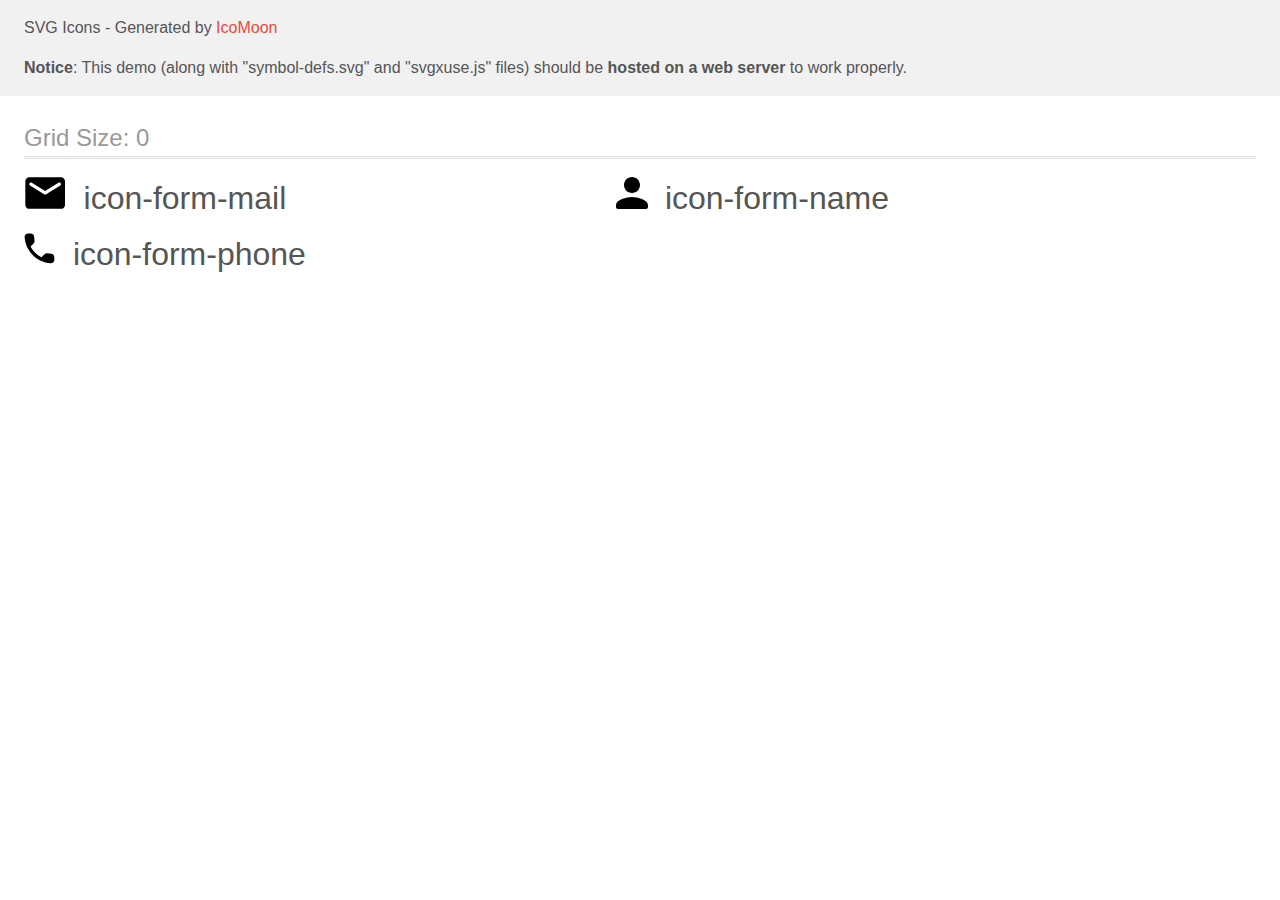
<file: svg/icomoon3/demo-external-svg.html>
<!doctype html>
<html>
<head>
    <title>IcoMoon - SVG Icons</title>
    <meta charset="utf-8">
    <meta name="viewport" content="width=device-width, initial-scale=1">
    <link rel="stylesheet" href="demo-files/demo.css">
    <link rel="stylesheet" href="style.css">
</head>
<body>
<header class="bgc1 clearfix">
<div class="mhl">
    <p>SVG Icons - Generated by <a href="https://icomoon.io/app">IcoMoon</a></p><p><strong>Notice</strong>: This demo (along with "symbol-defs.svg" and "svgxuse.js" files) should be <b>hosted on a web server</b> to work properly.</p>
</div>
</header>
    <div class="clearfix mhl ptl">
        <h1 class="mvm mtn fgc1">Grid Size: 0</h1>
        <div class="glyph fs1">
            <div class="clearfix pbs">
                <svg class="icon icon-form-mail"><use xlink:href="symbol-defs.svg#icon-form-mail"></use></svg><span class="name"> icon-form-mail</span>
            </div>
        </div>
        <div class="glyph fs1">
            <div class="clearfix pbs">
                <svg class="icon icon-form-name"><use xlink:href="symbol-defs.svg#icon-form-name"></use></svg><span class="name"> icon-form-name</span>
            </div>
        </div>
        <div class="glyph fs1">
            <div class="clearfix pbs">
                <svg class="icon icon-form-phone"><use xlink:href="symbol-defs.svg#icon-form-phone"></use></svg><span class="name"> icon-form-phone</span>
            </div>
        </div>
  </div>
<script defer src="svgxuse.js"></script>
</body>
</html>
</file>
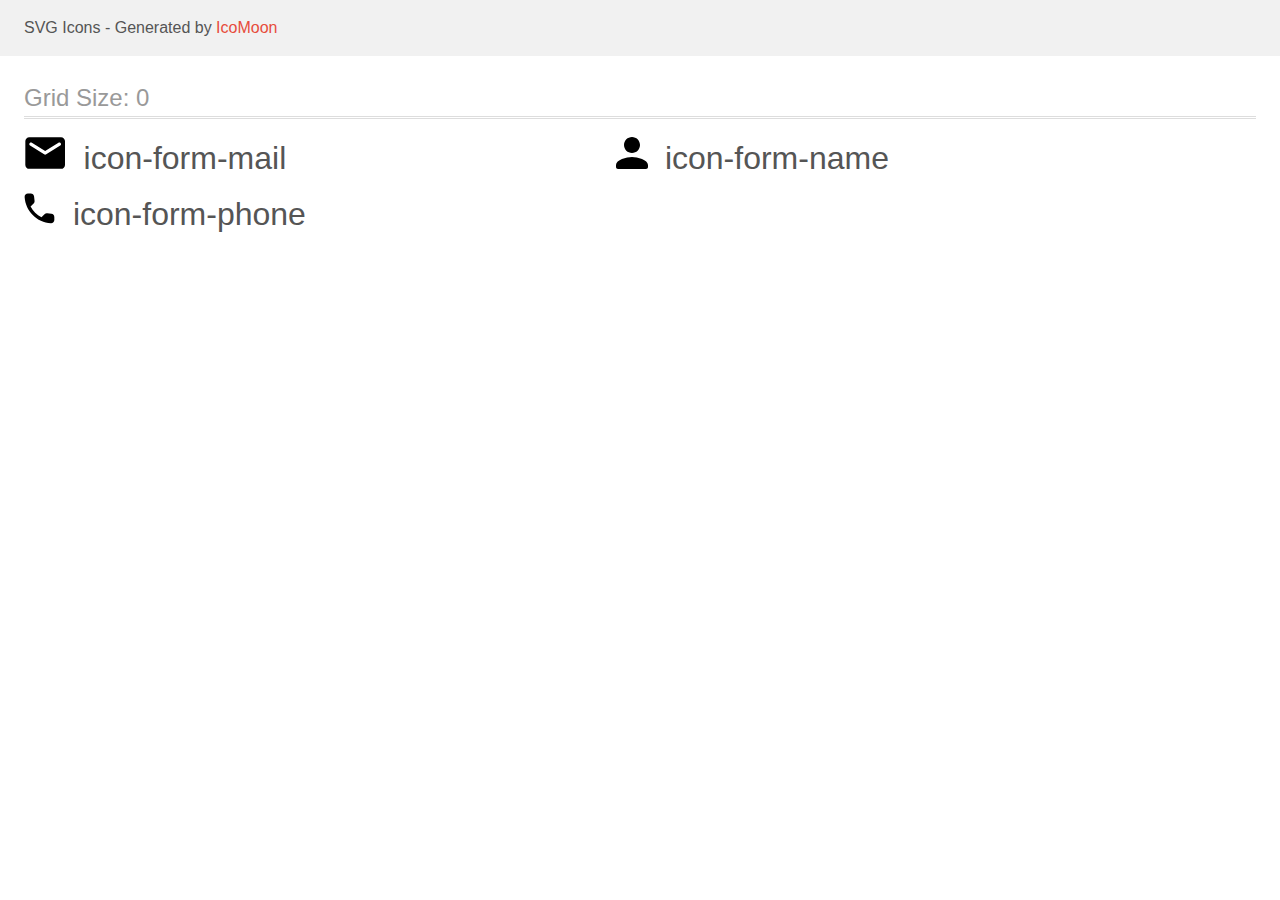
<file: svg/icomoon3/demo.html>
<!doctype html>
<html>
<head>
    <title>IcoMoon - SVG Icons</title>
    <meta charset="utf-8">
    <meta name="viewport" content="width=device-width, initial-scale=1">
    <link rel="stylesheet" href="demo-files/demo.css">
    <link rel="stylesheet" href="style.css">
</head>
<body>
<svg aria-hidden="true" style="position: absolute; width: 0; height: 0; overflow: hidden;" version="1.1" xmlns="http://www.w3.org/2000/svg" xmlns:xlink="http://www.w3.org/1999/xlink">
<defs>
<symbol id="icon-form-mail" viewBox="0 0 43 32">
<path d="M37.333 0h-32c-2.2 0-3.98 1.8-3.98 4l-0.020 24c0 2.2 1.8 4 4 4h32c2.2 0 4-1.8 4-4v-24c0-2.2-1.8-4-4-4zM36.533 8.5l-14.14 8.84c-0.64 0.4-1.48 0.4-2.12 0l-14.14-8.84c-0.5-0.32-0.8-0.86-0.8-1.44 0-1.34 1.46-2.14 2.6-1.44l13.4 8.38 13.4-8.38c1.14-0.7 2.6 0.1 2.6 1.44 0 0.58-0.3 1.12-0.8 1.44z"></path>
</symbol>
<symbol id="icon-form-name" viewBox="0 0 32 32">
<path d="M16 16c4.42 0 8-3.58 8-8s-3.58-8-8-8c-4.42 0-8 3.58-8 8s3.58 8 8 8zM16 20c-5.34 0-16 2.68-16 8v2c0 1.1 0.9 2 2 2h28c1.1 0 2-0.9 2-2v-2c0-5.32-10.66-8-16-8z"></path>
</symbol>
<symbol id="icon-form-phone" viewBox="0 0 32 32">
<path d="M27.419 20.852l-4.201-0.48c-1.009-0.116-2.002 0.232-2.713 0.943l-3.044 3.044c-4.681-2.382-8.519-6.203-10.901-10.901l3.060-3.060c0.711-0.711 1.059-1.704 0.943-2.713l-0.48-4.168c-0.198-1.671-1.604-2.928-3.292-2.928h-2.862c-1.869 0-3.424 1.555-3.308 3.424 0.877 14.126 12.174 25.407 26.284 26.284 1.869 0.116 3.424-1.439 3.424-3.308v-2.861c0.016-1.671-1.241-3.077-2.911-3.275z"></path>
</symbol>
</defs>
</svg>

<header class="bgc1 clearfix">
<div class="mhl">
    <p>SVG Icons - Generated by <a href="https://icomoon.io/app">IcoMoon</a></p>
</div>
</header>
    <div class="clearfix mhl ptl">
        <h1 class="mvm mtn fgc1">Grid Size: 0</h1>
        <div class="glyph fs1">
            <div class="clearfix pbs">
                <svg class="icon icon-form-mail"><use xlink:href="#icon-form-mail"></use></svg><span class="name"> icon-form-mail</span>
            </div>
        </div>
        <div class="glyph fs1">
            <div class="clearfix pbs">
                <svg class="icon icon-form-name"><use xlink:href="#icon-form-name"></use></svg><span class="name"> icon-form-name</span>
            </div>
        </div>
        <div class="glyph fs1">
            <div class="clearfix pbs">
                <svg class="icon icon-form-phone"><use xlink:href="#icon-form-phone"></use></svg><span class="name"> icon-form-phone</span>
            </div>
        </div>
  </div>
<script defer src="svgxuse.js"></script>
</body>
</html>
</file>
<file: svg/icomoon (1)/demo-files/demo.css>
body {
  padding: 0;
  margin: 0;
  font-family: sans-serif;
  font-size: 1em;
  line-height: 1.5;
  color: #555;
  background: #fff;
}
h1 {
  font-size: 1.5em;
  font-weight: normal;
  box-shadow: 0 1px #ddd, 0 2px #fff, 0 3px #ddd;
}
small {
  font-size: .66666667em;
}
a {
  color: #e74c3c;
  text-decoration: none;
}
a:hover, a:focus {
  box-shadow: 0 1px #e74c3c;
}
.bshadow0, input {
  box-shadow: inset 0 -2px #e7e7e7;
}
input:hover {
  box-shadow: inset 0 -2px #ccc;
}
input, fieldset {
  font-size: 1em;
  margin: 0;
  padding: 0;
  border: 0;
}
input {
  color: inherit;
  line-height: 1.5;
  height: 1.5em;
  padding: .25em 0;
}
input:focus {
  outline: none;
  box-shadow: inset 0 -2px #449fdb;
}
.glyph {
  font-size: 16px;
  margin-right: 1.5em;
  float: left;
  width: 7em;
}
svg {
  color: #000;
}
.liga {
  width: 80%;
  width: calc(100% - 2.5em);
}
.talign-right {
  text-align: right;
}
.talign-center {
  text-align: center;
}
.bgc1 {
  background: #f1f1f1;
}
.fgc0 {
  color: #000;
}
.fgc1 {
  color: #999;
}
p {
  margin-top: 1em;
  margin-bottom: 1em;
}
.mvm {
  margin-top: .75em;
  margin-bottom: .75em;
}
.mtn {
  margin-top: 0;
}
.mtl, .mal {
  margin-top: 1.5em;
}
.mbl, .mal {
  margin-bottom: 1.5em;
}
.mal, .mhl {
  margin-left: 1.5em;
  margin-right: 1.5em;
}
.mhmm {
  margin-left: 1em;
  margin-right: 1em;
}
.ptl {
  padding-top: 1.5em;
}
.pbs, .pvs {
  padding-bottom: .25em;
}
.pvs, .pts {
  padding-top: .25em;
}
.unit {
  float: left;
}
.unitRight {
  float: right;
}
.size1of2 {
  width: 50%;
}
.size1of1 {
  width: 100%;
}
.clearfix:before, .clearfix:after {
  content: " ";
  display: table;
}
.clearfix:after {
  clear: both;
}
.hidden-true {
  display: none;
}
.textbox0 {
  width: 3em;
  background: #f1f1f1;
  padding: .25em .5em;
  line-height: 1.5;
  height: 1.5em;
}
.fs0 {
  font-size: 16px;
}
.fs1 {
  font-size: 32px;
}
.name {
  font-size: 0.5em;
  margin-left: 1em;
}
</file>
<file: svg/icomoon (1)/style.css>
.icon {
  display: inline-block;
  width: 1em;
  height: 1em;
  stroke-width: 0;
  stroke: currentColor;
  fill: currentColor;
}

/* ==========================================
Single-colored icons can be modified like so:
.icon-name {
  font-size: 32px;
  color: red;
}
========================================== */

.icon-Logo_client1 {
  width: 1.7666015625em;
}

.icon-Logo_client2 {
  width: 1.7666015625em;
}

.icon-Logo_client11 {
  width: 1.7666015625em;
}

.icon-Logo_client4 {
  width: 1.7666015625em;
}

.icon-Logo_client5 {
  width: 1.7666015625em;
}

.icon-Logo_client6 {
  width: 1.7666015625em;
}

.icon-address-envelope {
  width: 1.3330078125em;
}

.icon-address-Phone {
  width: 0.625em;
}

.icon-social-facebook {
  width: 0.5498046875em;
}

.icon-social-twitter {
  width: 1.111328125em;
}
</file>
<file: svg/icomoon3/demo-files/demo.css>
body {
  padding: 0;
  margin: 0;
  font-family: sans-serif;
  font-size: 1em;
  line-height: 1.5;
  color: #555;
  background: #fff;
}
h1 {
  font-size: 1.5em;
  font-weight: normal;
  box-shadow: 0 1px #ddd, 0 2px #fff, 0 3px #ddd;
}
small {
  font-size: .66666667em;
}
a {
  color: #e74c3c;
  text-decoration: none;
}
a:hover, a:focus {
  box-shadow: 0 1px #e74c3c;
}
.bshadow0, input {
  box-shadow: inset 0 -2px #e7e7e7;
}
input:hover {
  box-shadow: inset 0 -2px #ccc;
}
input, fieldset {
  font-size: 1em;
  margin: 0;
  padding: 0;
  border: 0;
}
input {
  color: inherit;
  line-height: 1.5;
  height: 1.5em;
  padding: .25em 0;
}
input:focus {
  outline: none;
  box-shadow: inset 0 -2px #449fdb;
}
.glyph {
  font-size: 16px;
  margin-right: 1.5em;
  float: left;
  width: 17em;
}
svg {
  color: #000;
}
.liga {
  width: 80%;
  width: calc(100% - 2.5em);
}
.talign-right {
  text-align: right;
}
.talign-center {
  text-align: center;
}
.bgc1 {
  background: #f1f1f1;
}
.fgc0 {
  color: #000;
}
.fgc1 {
  color: #999;
}
p {
  margin-top: 1em;
  margin-bottom: 1em;
}
.mvm {
  margin-top: .75em;
  margin-bottom: .75em;
}
.mtn {
  margin-top: 0;
}
.mtl, .mal {
  margin-top: 1.5em;
}
.mbl, .mal {
  margin-bottom: 1.5em;
}
.mal, .mhl {
  margin-left: 1.5em;
  margin-right: 1.5em;
}
.mhmm {
  margin-left: 1em;
  margin-right: 1em;
}
.ptl {
  padding-top: 1.5em;
}
.pbs, .pvs {
  padding-bottom: .25em;
}
.pvs, .pts {
  padding-top: .25em;
}
.unit {
  float: left;
}
.unitRight {
  float: right;
}
.size1of2 {
  width: 50%;
}
.size1of1 {
  width: 100%;
}
.clearfix:before, .clearfix:after {
  content: " ";
  display: table;
}
.clearfix:after {
  clear: both;
}
.hidden-true {
  display: none;
}
.textbox0 {
  width: 3em;
  background: #f1f1f1;
  padding: .25em .5em;
  line-height: 1.5;
  height: 1.5em;
}
.fs0 {
  font-size: 16px;
}
.fs1 {
  font-size: 32px;
}
.name {
  margin-left: .25em;
}
</file>
<file: svg/icomoon3/style.css>
.icon {
  display: inline-block;
  width: 1em;
  height: 1em;
  stroke-width: 0;
  stroke: currentColor;
  fill: currentColor;
}

/* ==========================================
Single-colored icons can be modified like so:
.icon-name {
  font-size: 32px;
  color: red;
}
========================================== */

.icon-form-mail {
  width: 1.3330078125em;
}
</file>
